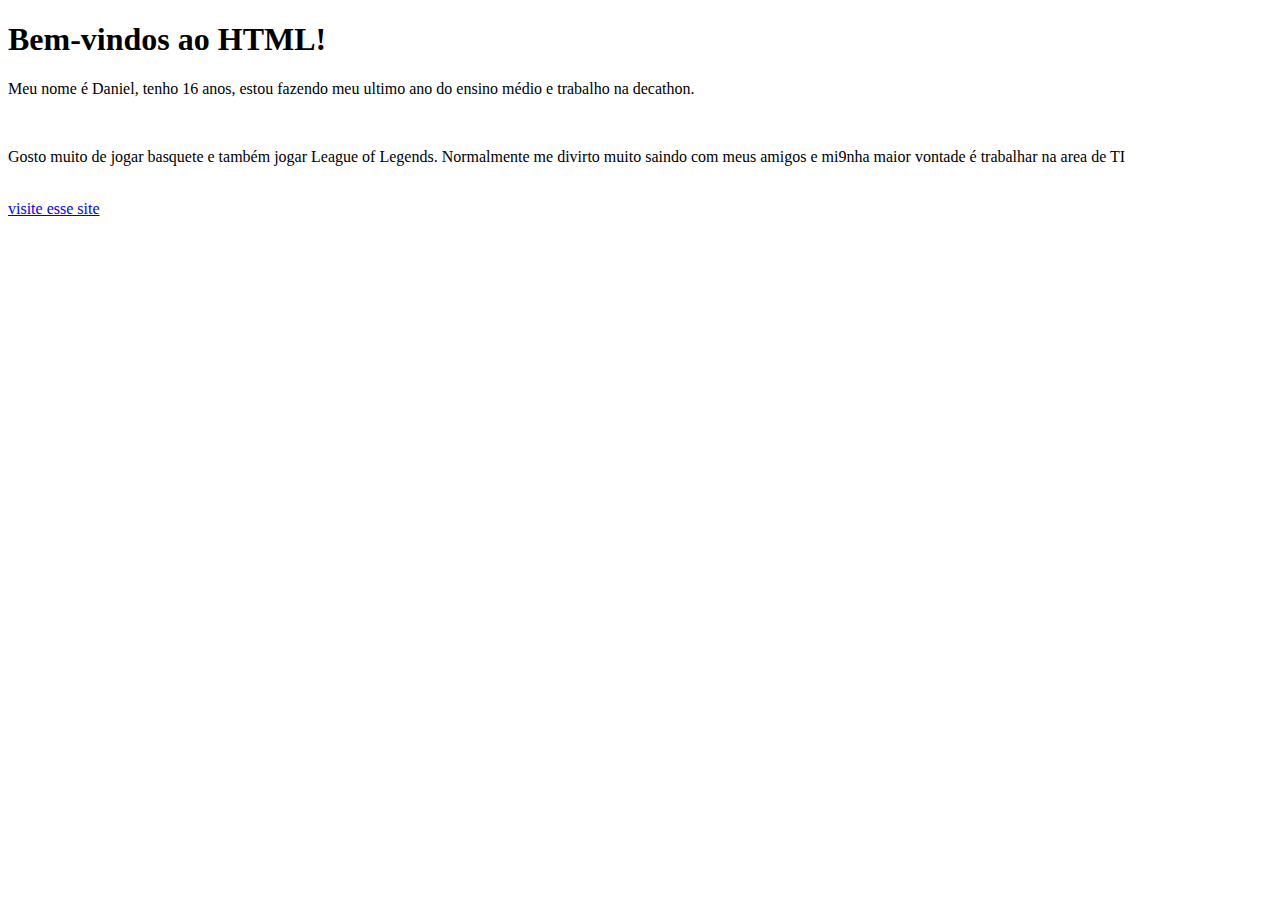
<file: exer01.html>
<!DOCTYPE html>
<html lang="en">
<head>
    <meta charset="UTF-8">
    <meta name="viewport" content="width=device-width, initial-scale=1.0">
    <title>Minha primeira página html</title>
</head>
<body>
 <h1>Bem-vindos ao HTML!</h1>   
 <p>Meu nome é Daniel, tenho 16 anos, estou fazendo meu ultimo ano do ensino médio e trabalho na decathon.</p>
 <br>
 <p>Gosto muito de jogar basquete e também jogar League of Legends. Normalmente me divirto muito saindo com meus amigos e mi9nha maior vontade é trabalhar na area de TI</p>
 <br>
 <a href="https://github.com/danielvital0704/htmlcurso" target="_blank">visite esse site</a>
</body>
</html>
</file>
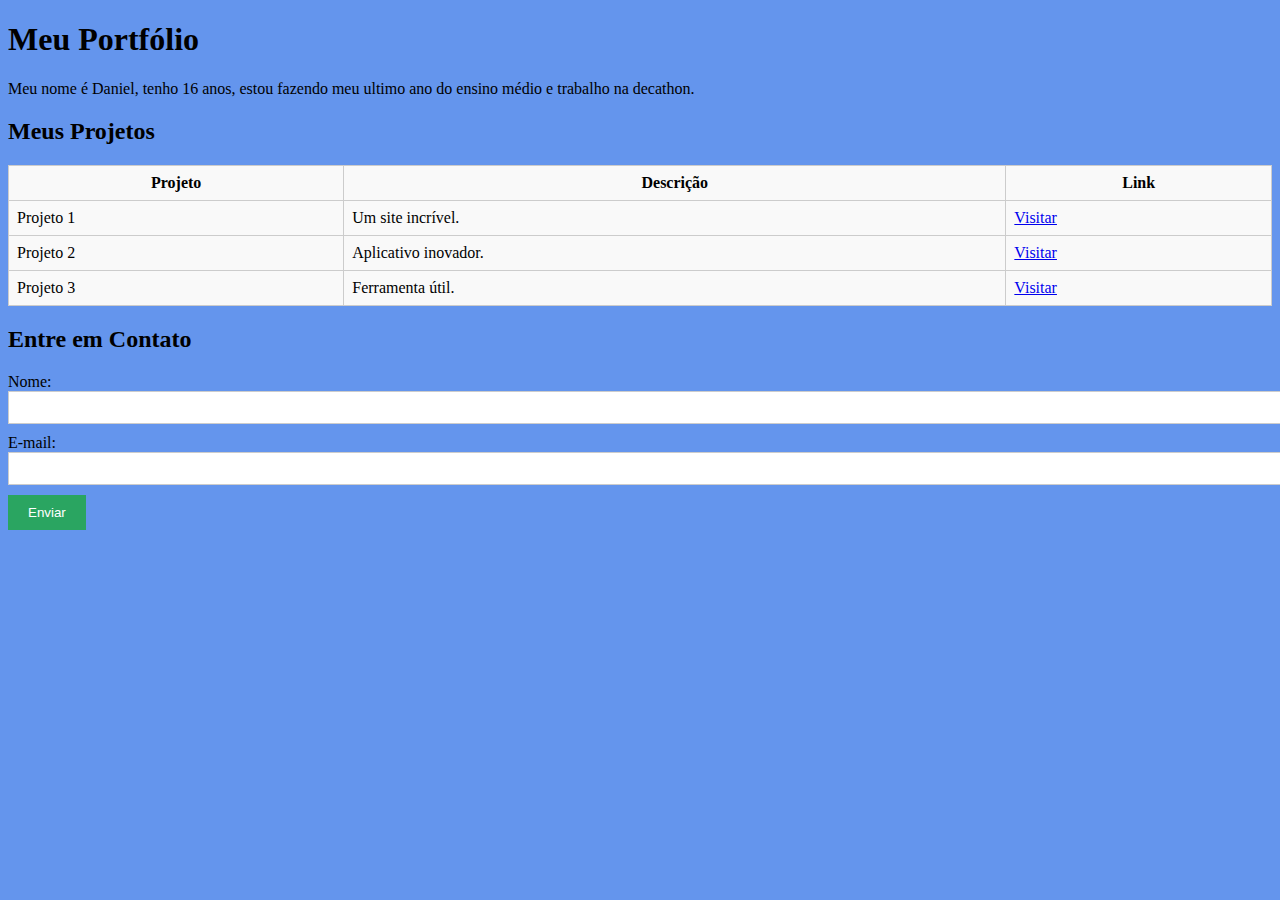
<file: exer03.html>
<!DOCTYPE html>
<html lang="en">
<head>
    <meta charset="UTF-8">
    <meta name="viewport" content="width=device-width, initial-scale=1.0">
    <title>Meu Portfólio</title>
</head>
<body style="background-color: cornflowerblue;">
    <body style="font-family: Arial, sans-serif; line-height: 1.6; margin: 20px;">

        <!-- Seção de introdução -->
        <section style="margin-bottom: 20px;">
            <h1>Meu Portfólio</h1>
            <p>Meu nome é Daniel, tenho 16 anos, estou fazendo meu ultimo ano do ensino médio e trabalho na decathon.</p>
        </section>
    
        <!-- Tabela de projetos -->
        <section style="margin-bottom: 20px;">
            <h2>Meus Projetos</h2>
            <table style="width: 100%; border-collapse: collapse; background-color: #f9f9f9;">
                <tr>
                    <th style="border: 1px solid #ccc; padding: 8px;">Projeto</th>
                    <th style="border: 1px solid #ccc; padding: 8px;">Descrição</th>
                    <th style="border: 1px solid #ccc; padding: 8px;">Link</th>
                </tr>
                <tr>
                    <td style="border: 1px solid #ccc; padding: 8px;">Projeto 1</td>
                    <td style="border: 1px solid #ccc; padding: 8px;">Um site incrível.</td>
                    <td style="border: 1px solid #ccc; padding: 8px;"><a href="http://endless.horse/" target="_blank">Visitar</a></td>
                </tr>
                <tr>
                    <td style="border: 1px solid #ccc; padding: 8px;">Projeto 2</td>
                    <td style="border: 1px solid #ccc; padding: 8px;">Aplicativo inovador.</td>
                    <td style="border: 1px solid #ccc; padding: 8px;"><a href="https://zoomquilt.org/" target="_blank">Visitar</a></td>
                </tr>
                <tr>
                    <td style="border: 1px solid #ccc; padding: 8px;">Projeto 3</td>
                    <td style="border: 1px solid #ccc; padding: 8px;">Ferramenta útil.</td>
                    <td style="border: 1px solid #ccc; padding: 8px;"><a href="https://puginarug.com/" target="_blank">Visitar</a></td>
                </tr>
            </table>
        </section>
    
        <!-- Formulário de contato -->
        <section>
            <h2>Entre em Contato</h2>
            <form>
                <label for="nome">Nome:</label><br>
                <input type="text" id="nome" name="nome" style="width: 100%; border: 1px solid #ccc; padding: 8px; margin-bottom: 10px;"><br>
                <label for="email">E-mail:</label><br>
                <input type="email" id="email" name="email" style="width: 100%; border: 1px solid #ccc; padding: 8px; margin-bottom: 10px;"><br>
                <button type="submit" style="padding: 10px 20px; background-color: #2aa561; color: white; border: none; cursor: pointer;">Enviar</button>
            </form>
        </section>
    
</body>
</html>
</file>
